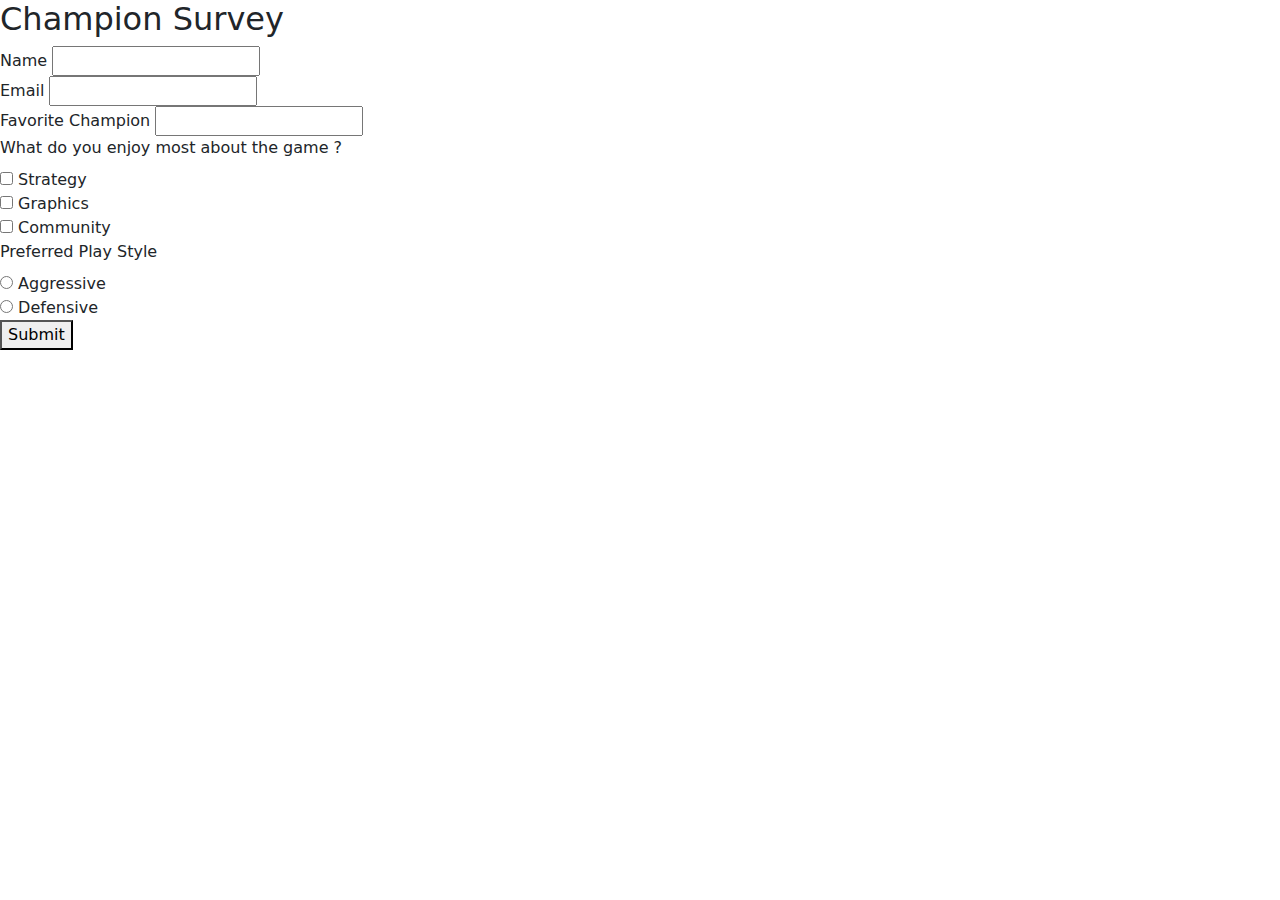
<file: Python/Dojo Survey/ChampionSurvey/templates/form.html>
<!DOCTYPE html>
<html lang="en">
<head>
    <meta charset="UTF-8">
    <meta name="viewport" content="width=device-width, initial-scale=1.0">
    <title>Dojo Survey</title>
    <link rel="stylesheet" href="https://cdn.jsdelivr.net/npm/bootstrap@5.3.0/dist/css/bootstrap.min.css">
</head>
<body>
    <div class="main">
        <h2>Champion Survey</h2>
        <form action="/result" method="POST">
            <div>
                <label for="name">Name</label>
                <input type="text" id="name" name="name">
            </div>

            <div>
                <label for="email">Email</label>
                <input type="email" id="email" name="email">
            </div>

            <div>
                <label for="favorite_champion">Favorite Champion</label>
                <input type="text" id="favorite_champion" name="favorite_champion">
            </div>

            <div>
                <label class="form-label">What do you enjoy most about the game ?</label><br>
                <div>
                    <input type="checkbox" id="optional" name="survey_answers" value="Strategy">
                    <label for="optional">Strategy</label>
                </div>
                
                <div>
                    <input type="checkbox" id="option2" name="survey_answers" value="Graphics">
                    <label for="option2">Graphics</label>
                </div>

                <div>
                    <input type="checkbox" id="option3" name="survey_answers" value="Community">
                    <label for="option3">Community</label>
                </div>
            </div>

            <div>
                <label class="form-label">Preferred Play Style</label><br>
                <div>
                    <input type="radio" id="radio1" name="radio_choice" value="Aggressive">
                    <label for="radio1">Aggressive</label>
                </div>
                <div>
                    <input type="radio" id="radio2" name="radio_choice" value="Defensive">
                    <label for="radio2">Defensive</label>
                </div>
            </div>

            <button type="submit">Submit</button>
        </form>
    </div>
</body>
</html>
</file>
